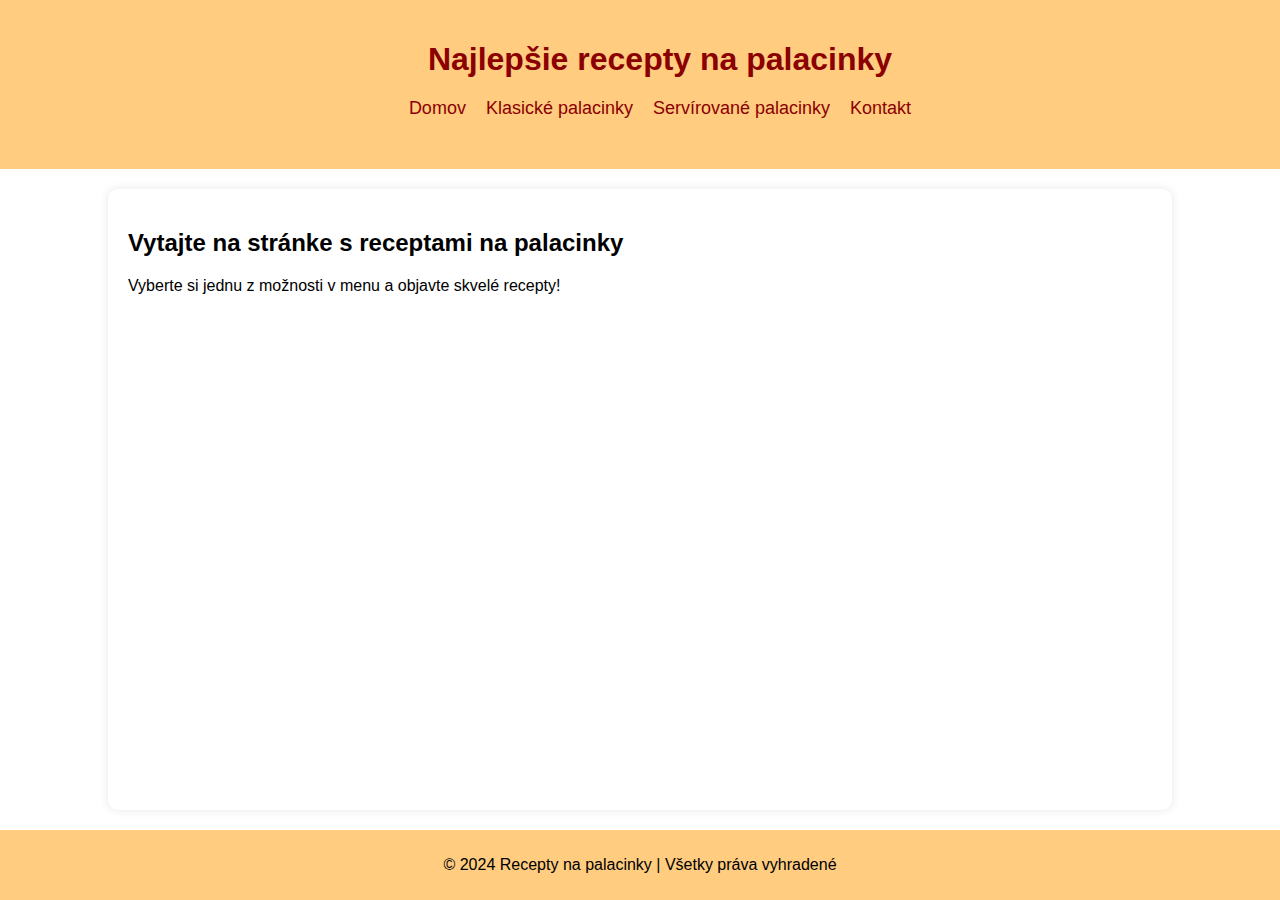
<file: 1_palacinky/index.html>
<!DOCTYPE html>
<html lang="en">

<head>
    <meta charset="UTF-8">
    <meta name="viewport" content="width=device-width, initial-scale=1.0">
    <link rel="stylesheet" href="./Assets/style.css">
    <title>Document</title>
</head>

<body>
    <header>
        <h1>Najlepšie recepty na palacinky</h1>
        <nav>
            <ul>
                <li><a href="index.html">Domov</a></li> 
                <li><a href="./Klasicke_palacinky/klasicke.html">Klasické palacinky</a></li>
                <li><a href="./Servirovanie/servirovanie.html">Servírované palacinky</a></li>
                <li><a href="./Kontakt/kontakt.html">Kontakt</a></li>
            </ul>
        </nav>
    </header>
    <main class="recipe">
        <h2>Vytajte na stránke s receptami na palacinky </h2>
        <p>Vyberte si jednu z možnosti v menu a objavte skvelé recepty!</p>
    </main>
    <footer><p>&copy; 2024 Recepty na palacinky | Všetky práva vyhradené</p></footer>

</body>

</html>
</file>
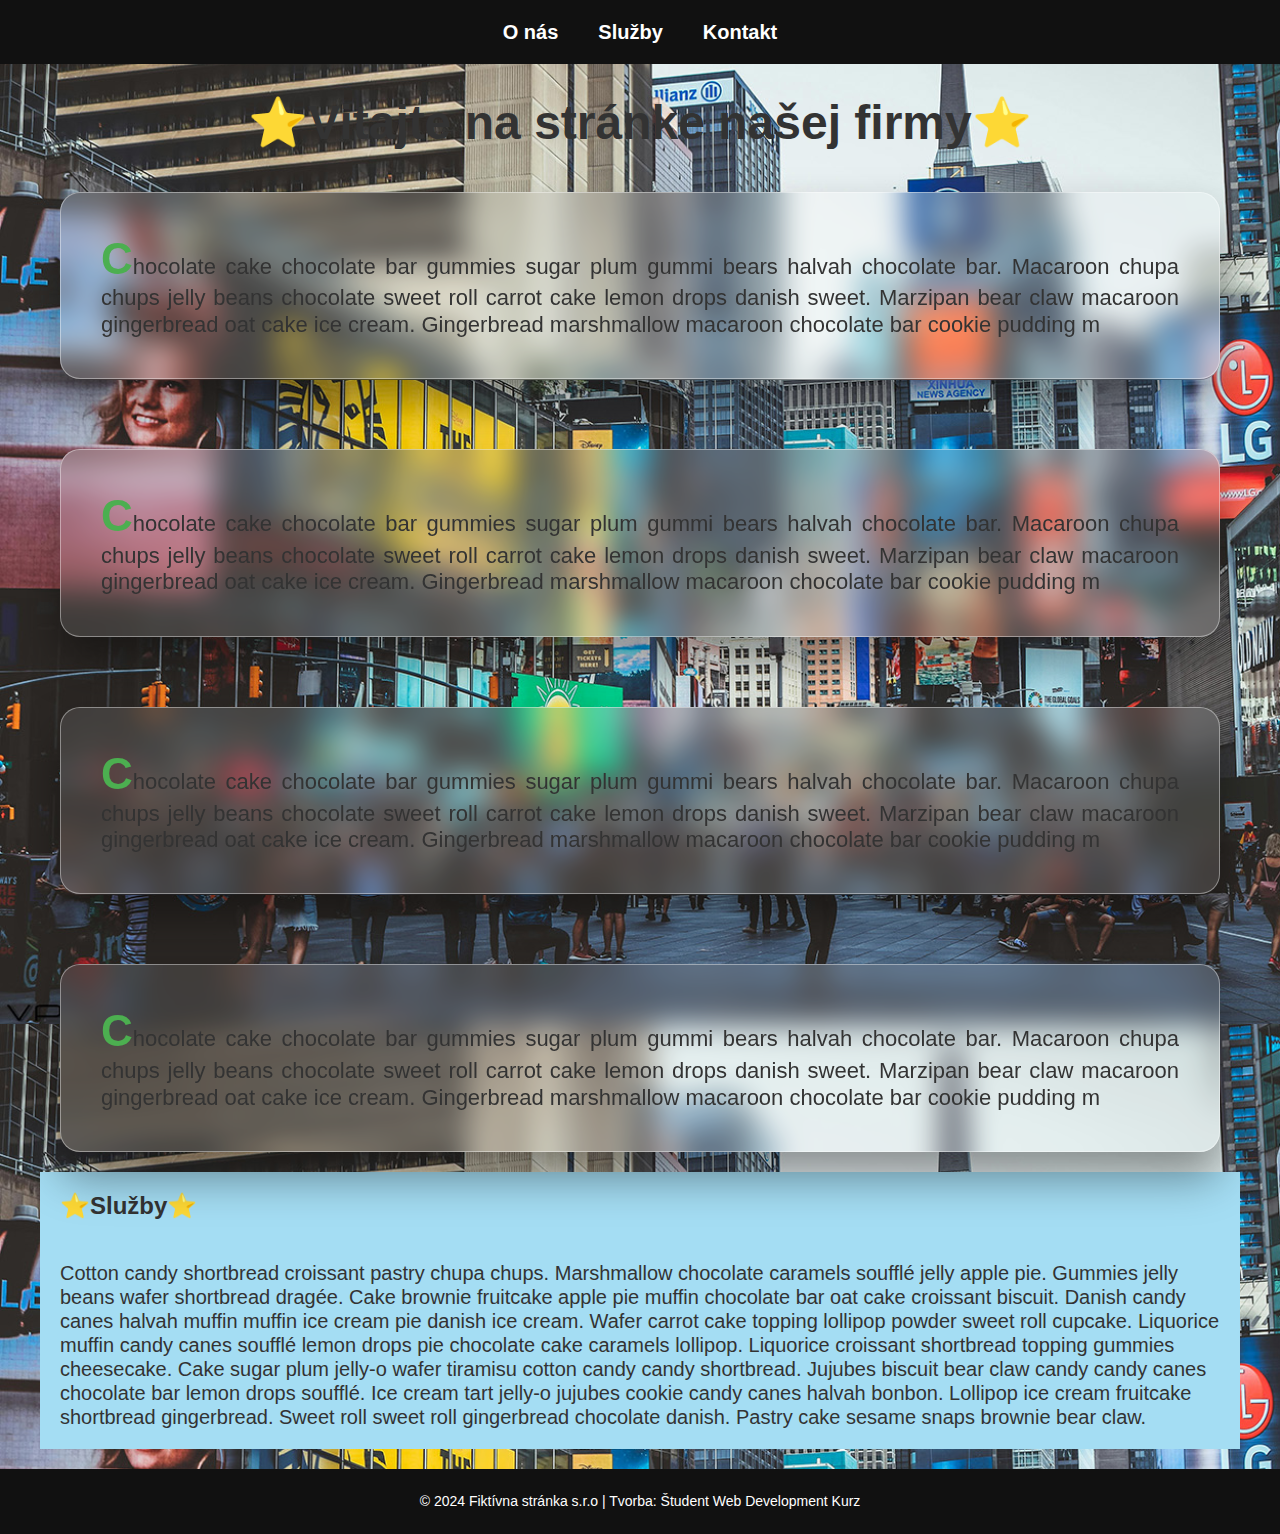
<file: 2_firma/index.html>
<!DOCTYPE html>
<html lang="en">

<head>
    <meta charset="UTF-8">
    <meta name="viewport" content="width=device-width, initial-scale=1.0">
    <!-- Metaúdaje projektu -->
    <meta name="author" content="Marko Papranec">
    <meta name="date" content="2025-09-30">
    <meta name="version" content="v1.0">

    <!-- Popis pre vyhľadávače -->
    <meta name="description" content="Opakovanie CSS, pseudoelementy, pseudotriedy">
    <link rel="stylesheet" href="./Assets/CSS/contactform.css">
    <link rel="stylesheet" href="./Assets/CSS/style.css">
    <title>Document</title>
</head>

<body class="normal-body">
    <nav>
        <ul>
            <li><a href="index.html">O nás</a></li>
            <li><a href="./Sluzby/sluzby.html">Služby</a></li>
            <li><a href="./Kontakt/kontakt.html">Kontakt</a></li>
        </ul>
    </nav>
    <h1 class="hero">Fiktívna stránka s.r.o </h1>
    <main>
        <section class="about-us">

            <h2 class="about-us-header">Vitajte na stránke našej firmy</h2>
            <div class="about-us-content">
                <section class="glass-container-2">
                    <p>Chocolate cake chocolate bar gummies sugar plum gummi bears halvah chocolate bar. Macaroon chupa
                        chups
                        jelly
                        beans chocolate sweet roll carrot cake lemon drops danish sweet. Marzipan bear claw macaroon
                        gingerbread
                        oat
                        cake ice cream. Gingerbread marshmallow macaroon chocolate bar cookie pudding m
                </section>

                <section class="glass-container-2">
                    <p>Chocolate cake chocolate bar gummies sugar plum gummi bears halvah chocolate bar. Macaroon chupa
                        chups
                        jelly
                        beans chocolate sweet roll carrot cake lemon drops danish sweet. Marzipan bear claw macaroon
                        gingerbread
                        oat
                        cake ice cream. Gingerbread marshmallow macaroon chocolate bar cookie pudding m
                </section>

                <section class="glass-container-2">
                    <p>Chocolate cake chocolate bar gummies sugar plum gummi bears halvah chocolate bar. Macaroon chupa
                        chups
                        jelly
                        beans chocolate sweet roll carrot cake lemon drops danish sweet. Marzipan bear claw macaroon
                        gingerbread
                        oat
                        cake ice cream. Gingerbread marshmallow macaroon chocolate bar cookie pudding m
                </section>

                <section class="glass-container-2">
                    <p>Chocolate cake chocolate bar gummies sugar plum gummi bears halvah chocolate bar. Macaroon chupa
                        chups
                        jelly
                        beans chocolate sweet roll carrot cake lemon drops danish sweet. Marzipan bear claw macaroon
                        gingerbread
                        oat
                        cake ice cream. Gingerbread marshmallow macaroon chocolate bar cookie pudding m
                </section>

            </div>

        </section>

        <section class="services">
            <div class="services-content">

                <h2 class="services-header">Služby</h2>

                <p>Cotton candy shortbread croissant pastry chupa chups. Marshmallow chocolate caramels soufflé jelly
                    apple pie.
                    Gummies jelly beans wafer shortbread dragée. Cake brownie fruitcake apple pie muffin chocolate bar
                    oat cake
                    croissant biscuit. Danish candy canes halvah muffin muffin ice cream pie danish ice cream. Wafer
                    carrot cake
                    topping lollipop powder sweet roll cupcake. Liquorice muffin candy canes soufflé lemon drops pie
                    chocolate
                    cake caramels lollipop. Liquorice croissant shortbread topping gummies cheesecake. Cake sugar plum
                    jelly-o
                    wafer tiramisu cotton candy candy shortbread. Jujubes biscuit bear claw candy candy canes chocolate
                    bar
                    lemon drops soufflé. Ice cream tart jelly-o jujubes cookie candy canes halvah bonbon. Lollipop ice
                    cream
                    fruitcake shortbread gingerbread. Sweet roll sweet roll gingerbread chocolate danish. Pastry cake
                    sesame
                    snaps brownie bear claw.</p>
            </div>

        </section>
        <section>

        </section>
    </main>
    <footer>
        <p>&copy; 2024 Fiktívna stránka s.r.o | Tvorba: Študent Web Development Kurz</p>
    </footer>

</body>

</html>
</file>
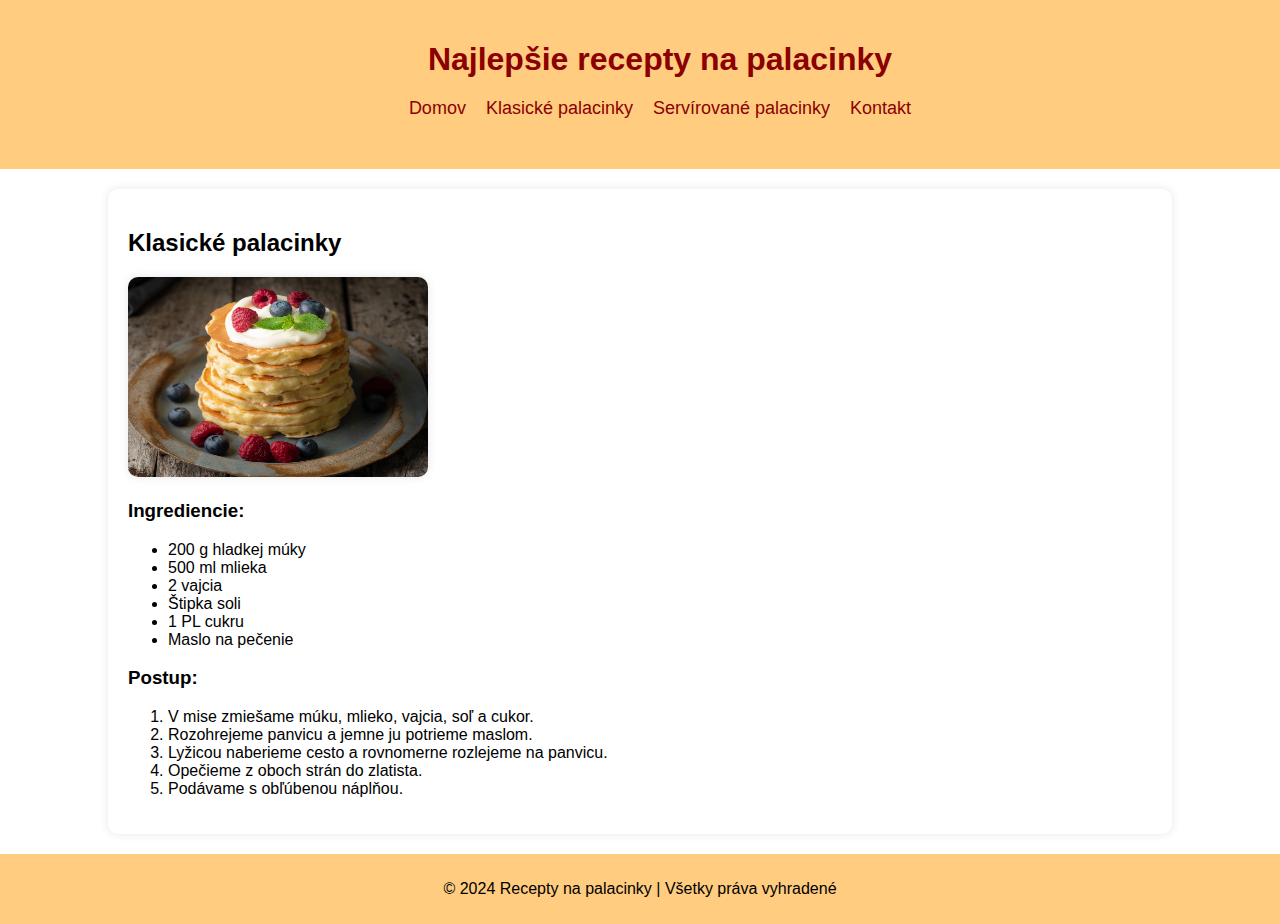
<file: 1_palacinky/Klasicke_palacinky/klasicke.html>
<!DOCTYPE html>
<html lang="en">

<head>
    <!-- Hlavicka dokumentu: nastavenie kodovania, autor, verzia, responzivita, CSS -->
    <meta charset="UTF-8">
    <meta name="viewport" content="width=device-width, initial-scale=1.0">
    <meta name="author" content="Marko Papranec">
    <meta name="date" content="2025-09-16" scheme="YYYY-MM-DD">
    <meta name="version" content="v1.0">
    <link rel="stylesheet" href="../Assets/style.css">
    <title>Document</title>
</head>

<body>
    <!-- Hlavicka stranky s nazvom a navigaciou -->
    <header>
        <h1>Najlepšie recepty na palacinky</h1>
        <nav>
             <!-- Navigacne menu na podstranky -->
            <ul>
                <li><a href="../index.html">Domov</a></li> 
                <li><a href="./klasicke.html">Klasické palacinky</a></li>
                <li><a href="../Servirovanie/servirovanie.html">Servírované palacinky</a></li>
                <li><a href="../Kontakt/kontakt.html">Kontakt</a></li>
            </ul>
        </nav>
    </header>
    <!-- Hlavny obsah stranky: recept na klasické palacinky -->
    <main class="recipe">
        <!-- Sekcia s obrázkom a názvom receptu -->
        <Section class="img">
            <h2>Klasické palacinky</h2>
            <img class="img-klasicke" src="../Assets/Images/pancake-2024-10-18-03-25-20-utc (1).jpg" alt="Klasické palacinky">
        </Section>
        <!-- Sekcia s ingredienciami a postupom -->
        <section class="process">
            <h3>Ingrediencie:</h3>
            <ul>
                <li>200 g hladkej múky</li>
                <li>500 ml mlieka</li>
                <li>2 vajcia</li>
                <li>Štipka soli</li>
                <li>1 PL cukru</li>
                <li>Maslo na pečenie</li>
            </ul>
            <h3>Postup:</h3>
                <ol>
                    <li>V mise zmiešame múku, mlieko, vajcia, soľ a cukor.</li>
                    <li>Rozohrejeme panvicu a jemne ju potrieme maslom.</li>
                    <li>Lyžicou naberieme cesto a rovnomerne rozlejeme na panvicu.</li>
                    <li>Opečieme z oboch strán do zlatista.</li>
                    <li>Podávame s obľúbenou náplňou.</li>
                </ol>
        </section>
    </main>
    <!-- Pata stranky s copyrightom -->
    <footer>
        <p>&copy; 2024 Recepty na palacinky | Všetky práva vyhradené</p>
    </footer>

</body>

</html>
</file>
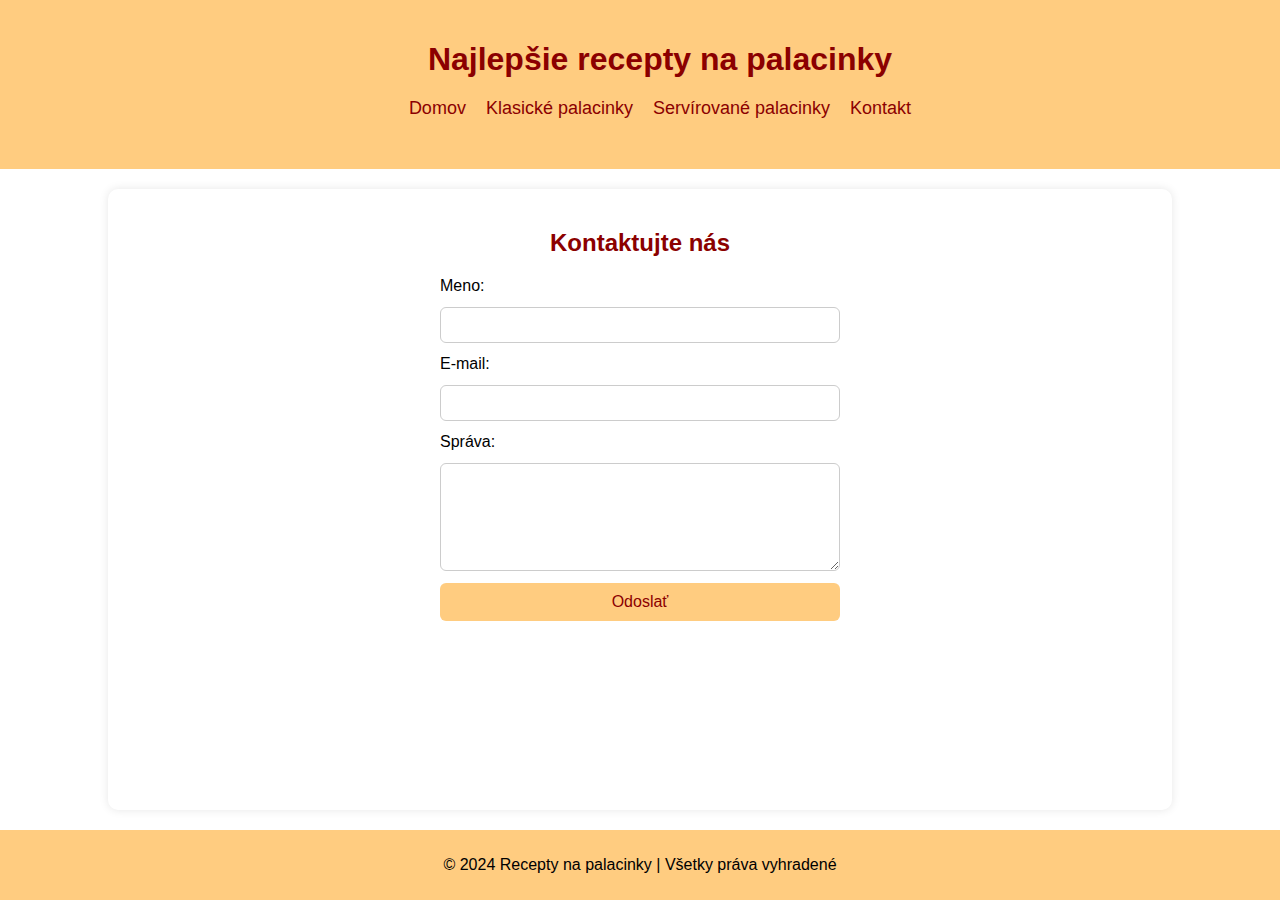
<file: 1_palacinky/Kontakt/kontakt.html>
<!DOCTYPE html>
<html lang="en">

<head>
    <!-- Hlavicka dokumentu: nastavenie kodovania, autor, verzia, responzivita, CSS -->
    <meta charset="UTF-8">
    <meta name="viewport" content="width=device-width, initial-scale=1.0">
    <meta name="author" content="Marko Papranec">
    <meta name="date" content="2025-09-16" scheme="YYYY-MM-DD">
    <meta name="version" content="v1.0">
    <link rel="stylesheet" href="../Assets/style.css">
    <title>Document</title>
</head>

<body>
    <!-- Hlavicka stranky s nazvom a navigaciou -->
    <header>
        <h1>Najlepšie recepty na palacinky</h1>
         <!-- Hamburger ikonka pre mobil -->
        <button class="hamburger" aria-label="Otvoriť menu">
            &#9776;
        </button>
        <nav> 
            <!-- Navigacne menu na podstranky -->
            <ul>
                <li><a href="../index.html">Domov</a></li> 
                <li><a href="../Klasicke_palacinky/klasicke.html">Klasické palacinky</a></li>
                <li><a href="../Servirovanie/servirovanie.html">Servírované palacinky</a></li>
                <li><a href="./kontakt.html">Kontakt</a></li>
            </ul>
        </nav>
    </header>
    <!-- Hlavny obsah stranky: kontaktna sekcia -->
    <main class="recipe">
        <h2 class="contact-header">Kontaktujte nás</h2>
        <!-- Kontakt formular pre odoslanie spravy -->
        <form class="contact-form">
            <label for="name">Meno:</label>
            <input type="text" id="name" name="name" required >
            

            <label for="email">E-mail:</label>
            <input type="email" id="email" name="email" required>

            <label for="message">Správa:</label>
            <textarea id="message" name="message" rows="5" ></textarea>

            <button type="submit">Odoslať</button>
        </form>
    </main>
    <!-- Pata stranky s copyrightom -->
    <footer>
        <p>&copy; 2024 Recepty na palacinky | Všetky práva vyhradené</p>
    </footer>
    <script src="../hamburgermenu.js"></script>
</body>

</html>
</file>
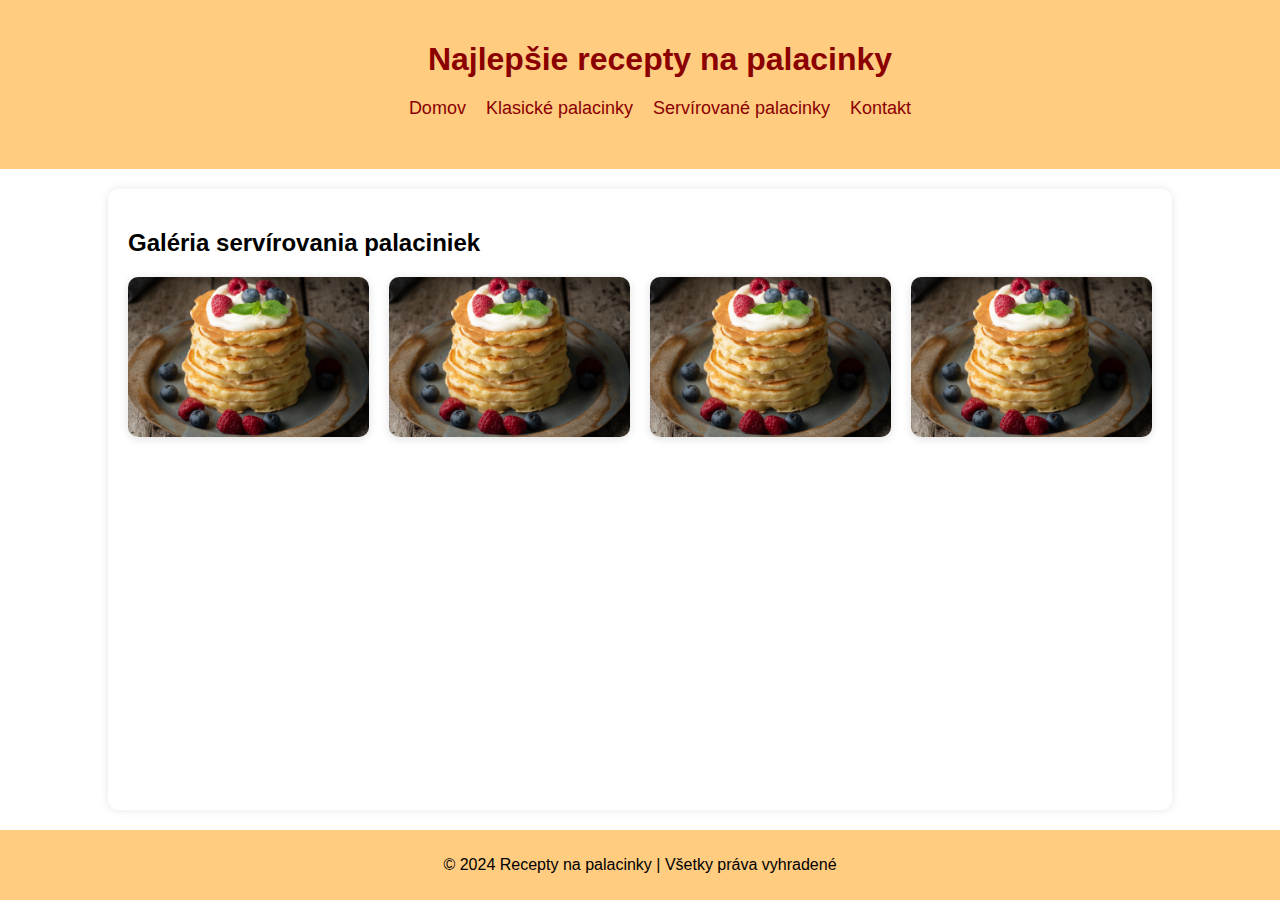
<file: 1_palacinky/Servirovanie/servirovanie.html>
<!DOCTYPE html>
<html lang="en">

<head>
    <!-- Hlavicka dokumentu: nastavenie kodovania, autor, verzia, responzivita, CSS -->
    <meta charset="UTF-8">
    <meta name="viewport" content="width=device-width, initial-scale=1.0">
    <meta name="author" content="Marko Papranec">
    <meta name="date" content="2025-09-16" scheme="YYYY-MM-DD">
    <meta name="version" content="v1.0">
    <link rel="stylesheet" href="../Assets/style.css">
    <title>Document</title>
</head>

<body>
    <!-- Hlavicka stranky s nazvom a navigaciou -->
    <header>
        <h1>Najlepšie recepty na palacinky</h1>
         <!-- Hamburger ikonka pre mobil -->
        <button class="hamburger" aria-label="Otvoriť menu">
            &#9776;
        </button>
        <!-- Navigacne menu na podstranky -->
        <nav>
            <ul>
                <li><a href="../index.html">Domov</a></li> 
                <li><a href="../Klasicke_palacinky/klasicke.html">Klasické palacinky</a></li>
                <li><a href="./servirovanie.html">Servírované palacinky</a></li>
                <li><a href="../Kontakt/kontakt.html">Kontakt</a></li>
            </ul>
        </nav>
    </header>
    <!-- Hlavny obsah stranky: galéria obrázkov servírovania palaciniek -->
    <main class="recipe">
        <h2>Galéria servírovania palaciniek</h2>
        <div class="gallery">
            <!-- Obrázky galérie, každý obrázok reprezentuje iný spôsob servírovania -->
            <img src="../Assets/Images/pancake-2024-10-18-03-25-20-utc (1).jpg" alt="Servírovanie 1">
            <img src="../Assets/Images/pancake-2024-10-18-03-25-20-utc (1).jpg" alt="Servírovanie 2">
            <img src="../Assets/Images/pancake-2024-10-18-03-25-20-utc (1).jpg" alt="Servírovanie 3">
            <img src="../Assets/Images/pancake-2024-10-18-03-25-20-utc (1).jpg" alt="Servírovanie 4">
        </div>
    </main>
    <!-- Pata stranky s copyrightom -->
    <footer>
        <p>&copy; 2024 Recepty na palacinky | Všetky práva vyhradené</p>
    </footer>
    <script src="../hamburgermenu.js"></script>

</body>

</html>
</file>
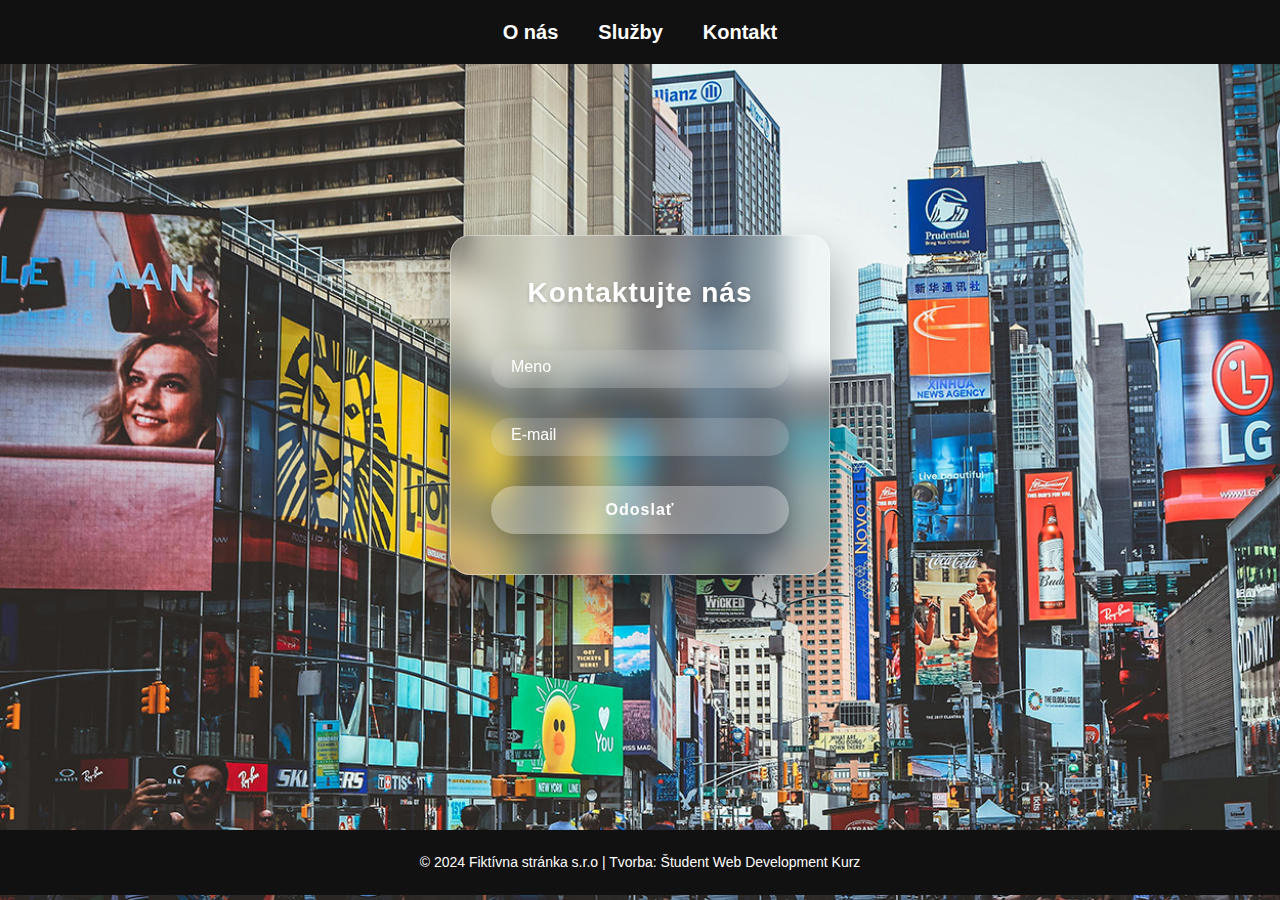
<file: 2_firma/Kontakt/kontakt.html>
<!DOCTYPE html>
<html lang="en">

<head>
    <meta charset="UTF-8">
    <meta name="viewport" content="width=device-width, initial-scale=1.0">
    <!-- Metaúdaje projektu -->
    <meta name="author" content="Marko Papranec">
    <meta name="date" content="2025-09-30">
    <meta name="version" content="v1.0">
    <link rel="stylesheet" href="../Assets/CSS/style.css">
    <link rel="stylesheet" href="../Assets/CSS/contactform.css">

    <!-- Popis pre vyhľadávače -->
    <meta name="description" content="Opakovanie CSS, pseudoelementy, pseudotriedy">
    <title>Document</title>
</head>

<body>
    <nav>
        <ul>
            <li><a href="../index.html">O nás</a></li>
            <li><a href="./Sluzby/sluzby.html">Služby</a></li>
            <li><a href="./Kontakt/kontakt.html">Kontakt</a></li>
        </ul>
    </nav>
    <main class="body-2">

        <div class="glass-container">
            <h2>Kontaktujte nás</h2>
            <form> 
                <div class="input-group">
                    <input type="text" id="name" name="name" required>
                    <label for="name">Meno</label>
                </div>
                <div class="input-group">
                    <input type="text" id="email" name="email" required>
                    <label for="email">E-mail</label>
                </div>
                <button type="submit" class="submit-btn">Odoslať</button>
            </form>
        </div>
    </main>
    <footer>
        <p>&copy; 2024 Fiktívna stránka s.r.o | Tvorba: Študent Web Development Kurz</p>
    </footer>
    </body>

</html>
</file>
<file: 1_palacinky/Assets/style.css>
/* Nastavenie základných štýlov pre html a body - výška, okraje, písmo */
html, body {
  height: 100%;
  margin: 0;
  padding: 0;
  font-family: 'Arial', sans-serif;
}

/* Flexbox pre celé telo stránky, aby footer bol vždy dole */
body {
  display: flex;
  flex-direction: column;
  min-height: 100vh;
}

/* Hlavička stránky - pozadie, zarovnanie, padding */
header {
  background-color: #ffcc80;
  text-align: center;
  padding: 20px 20px 50px;
  position: relative;
  left: 0;
  top: 0;
  width: 100%;
  
}

/* Nadpis v hlavičke - veľkosť a farba písma */
header h1 {
  font-size: 32px;
  color: #8b0000;
  margin-bottom: 20px;
  
}

/* Navigačné menu - odstránenie odrážok, flexbox zarovnanie, medzery */
nav ul {
  list-style-type: none;
  margin: 0;
  padding: 0;
  display: flex;
  justify-content: center;
  gap: 20px;

}
/* Odkazy v menu - veľkosť písma, odstránenie podčiarknutia, farba */
 li a {
  font-size: 18px;
  text-decoration: none;
  color:#8b0000 ;
}

/* Hlavný obsah stránky - šírka, centrovanie, padding */
main {
  width: 80%;
  flex: 1;
  margin:  0 auto;
  padding: 20px;

}
/* Sekcia s receptom - biele pozadie, zaoblené rohy, tieň */
.recipe {
  background-color: #fff;
  padding: 20px;
  margin-top: 20px;
  margin-bottom: 20px;
  border-radius: 10px;
  box-shadow: 0 0 10px rgba(0, 0, 0, 0.1);
}

/* Obrázok klasických palaciniek - veľkosť, zaoblenie, tieň */
.img-klasicke {
  width: 300px;
  height: 200px;
  border-radius: 10px;
  box-shadow: 0 0 10px rgba(0, 0, 0, 0.1);
}

/* Päta stránky - pozadie, zarovnanie, padding */
footer {
  background-color: #ffcc80;
  text-align: center;
  padding: 10px;
  max-width: 100%;
}

/* Galéria obrázkov - responzívna mriežka, medzery */
.gallery {
  display: grid;
  grid-template-columns: repeat(auto-fit, minmax(180px, 1fr));
  gap: 20px;
  margin-top: 20px;
  margin-bottom: 20px;

}

/* Obrázky v galérii - veľkosť, zaoblenie, tieň, efekt pri hover */
.gallery img {
  width: 100%;
  height: 160px;
  object-fit: cover;
  border-radius: 10px;
  box-shadow: 0 2px 10px rgba(0,0,0,0.12);
  transition: transform 0.2s, box-shadow 0.2s;
}

.gallery img:hover {
  transform: scale(1.05);
  box-shadow: 0 4px 20px rgba(0,0,0,0.18);
}
.contact-header {
  text-align: center;
  margin-top: 20px;
  margin-bottom: 20px;
}

/* Kontaktný formulár - stĺpcové zoradenie, šírka, centrovanie */
.contact-form {
  display: flex;
  flex-direction: column;
  gap: 12px;
  max-width: 400px;
  margin: 0 auto;
}

/* Nadpis kontaktnej sekcie - zarovnanie, farba */
.contact-header {
  text-align: center;
  color: #8b0000;
}

/* Polia formulára - padding, okraj, zaoblenie, veľkosť písma */
.contact-form input,
.contact-form textarea {
  padding: 8px;
  border: 1px solid #ccc;
  border-radius: 6px;
  font-size: 16px;
}

/* Tlačidlo formulára - farby, zaoblenie, efekt pri hover */
.contact-form button {
  background-color: #ffcc80;
  color: #8b0000;
  border: none;
  padding: 10px;
  border-radius: 6px;
  font-size: 16px;
  cursor: pointer;
  transition: background 0.2s;
}

.contact-form button:hover {
  background-color: #ffd699;
}

/* Skryť hamburger na desktop, zobraziť na mobil */
.hamburger {
  display: none;
  font-size: 32px;
  background: none;
  border: none;
  cursor: pointer;
  position: absolute;
  right: 40px;
  top: 24px;
  z-index: 1001;
}

/* Mobilné menu */
@media (max-width: 700px) {
  nav ul {
    display: none;
    flex-direction: column;
    background: #ffcc80;
    position: absolute;
    top: 80px;
    left: 0;
    width: 100%;
    padding: 20px 0;
    gap: 10px;
    box-shadow: 0 4px 16px rgba(0,0,0,0.08);
    z-index: 1000;
  }
  nav ul.active {
    display: flex;
  }
  .hamburger {
    display: block;
  }
  header {
    padding-left: 10px;
    padding-bottom: 20px;
  }
  header h1 {
    text-align: left;
    font-size: 20px;
    margin-bottom: 10px;
  }
}
</file>
<file: 2_firma/Assets/CSS/contactform.css>
* {
    margin: 0;
    padding: 0;
    box-sizing: border-box;
    font-family: Roboto, sans-serif;
}

body {
    min-height: 100vh;
    background: url(../Imgs/nyctown.jpg);
    animation: movementBG 15s infinite alternate;
    background-size: 120%;


}
@keyframes movementBG {
    0% {
        background-position: 0% 10% ;
    }
    50% {
        background-position: 10% 20% ;
    }
    100% {
        background-position: 0% 30% ;
    }
}

.body-2 {
    display: flex;
    justify-content: center;
    align-items: center;
    min-height: 90vh;
    padding: 20px;
}

.glass-container {
    position: relative;
    width: 380px;
    padding: 40px;
    border-radius: 20px;
    background: rgba(255, 255, 255, 0.1);
    box-shadow: 0 25px 45px rgba(0, 0, 0, 0.4);
    backdrop-filter: blur(15px);
    border: 1px solid rgba(255, 255, 255, 0.4);
    z-index: 10;
    overflow: hidden;
}

.glass-container::before {
    content: '';
    position: absolute;
    top: 0;
    left: -120%;
    width: 100%;
    height: 200%;
    background: rgba(255, 255, 255, 0.05);
    transform: skewX(-15deg);
    transition: 0.5s;
    pointer-events: none;
}

.glass-container:hover::before {
    left: 120%;
}

.glass-container h2 {
    font-size: 28px;
    color: #fff;
    text-align: center;
    font-weight: 600;
    letter-spacing: 1px;
    margin-bottom: 40px;
    text-shadow: 0 2px 4px rgba(0, 0, 0, 0.2);
}

.glass-container p {
    font-size: 18px;
    color: #fff;
    text-align: center;
    font-weight: 600;
    letter-spacing: 1px;
    margin-bottom: 40px;
    text-shadow: 0 2px 4px rgba(0, 0, 0, 0.2);
}

.input-group {
    position: relative;
    margin-bottom: 30px;
}

.input-group input {
    width: 100%;
    padding: 10px 20px;
    background: rgba(255, 255, 255, 0.2);
    border: none;
    outline: none;
    border-radius: 35px;
    font-size: 16px;
    color: #fff;
    letter-spacing: 1px;
    box-shadow: inset 0 5px 15px rgba(0, 0, 0, 0.05);
    transition: all 0.3s ease;
}

.input-group label {
    position: absolute;
    top: 50%;
    left: 20px;
    color: #fff;
    font-size: 16px;
    pointer-events: none;
    transform: translateY(-60%);
    transition: all 0.3s ease;
}

.input-group input:focus+label,
.input-group input:valid+label {
    top: 0px;
    left: 15px;
    color: #fff;
    font-size: 12px;
    padding: 2 8px;
    border-radius: 10px;
}

.submit-btn {
    width: 100%;
    padding: 15px;
    background: rgba(255, 255, 255, 0.3);
    border: none;
    outline: none;
    border-radius: 35px;
    font-size: 16px;
    color: #fff;
    font-weight: 600;
    letter-spacing: 1px;
    cursor: pointer;
    box-shadow: 0 5px 15px rgba(0, 0, 0, 0.1);
    transition: all 0.3s ease;
}

.submit-btn:hover {
    background: rgba(255, 255, 255, 0.4);
    box-shadow: 0 8px 20px rgba(0, 0, 0, 0.2);
    transform: translateY(-3px);
}
</file>
<file: 2_firma/Assets/CSS/style.css>
:root {
    --black-color: #111111;
    --primary-color: #4CAF50;
    --secondary-color: #a4ddf3;
    --background-color: #f0f0f0;
    --body-color: #ffffff;
    --text-color: #333333;
    --font-family: 'roboto', sans-serif;
}

* {
    font-size: 20px;
    box-sizing: border-box;
    margin: 0;
    padding: 0;
}

body {
    font-family: var(--font-family);
    background-color: var(--body-color);
    color: var(--text-color);
    line-height: 1.2;
}

main {
    max-width: 1200px;
    margin: 0 auto;
    z-index: 5;
}

nav {
    background-color: var(--black-color);
    position: fixed;
    width: 100%;
    padding: 20px 50px;
    z-index: 100;
}

nav ul {
    list-style: none;
    display: flex;
    justify-content: center;
    gap: 40px;
}

nav a {
    color: var(--body-color);
    text-decoration: none;
    font-weight: bold;
    transition: color 0.3s;
}

nav a:hover {
    color: var(--primary-color);
}

.hero-header {
    height: 70vh;
    display: flex;
    align-items: center;
    justify-content: center;
    background: url(../Imgs/nyctown.jpg);
    padding: 50px 20px;
}
.hero-header::before {
    content: '';
    position: absolute;
    inset: 0;
    width: 100%;
    height: 70vh;
    background: rgba(0, 0, 0, 0.5);
    z-index: 1;
}
.hero-content {
    color: var(--body-color);
    font-size: clamp(32px, 5vw, 48px);
    font-weight: bold;
    text-shadow: 0 2px 4px rgba(0, 0, 0, 0.5);
    position: relative;
    font-size: 5rem;
    z-index: 2;
}
.hero-content::after,
.hero-content::before {
    content: '⭐';
}

.about-us-body {
    background: none;
    height: auto;
    overflow: auto;

}

.about-us {
    padding: 20px;
}

.about-us-header {
    font-size: 48px;
    margin: 20px;
    display: flex;
    justify-content: center;
    align-items: center;
    margin: 50px 20px 20px 20px;
}

.about-us-header::after,
.about-us-header::before {
    content: '⭐';
}

.about-us-content {
    display: flex;
    flex-direction: column;
    gap: 50px;
    flex-wrap: wrap;
}
.about-us p {
    text-align: justify;
    font-size: clamp(18px, 2.5vw, 22px);
}
.about-us p::first-letter {
    font-size: 200%;
    font-weight: bold;
    color: var(--primary-color);
}

.glass-container-2 {
    display: flex;
    flex-direction: row;
    position: relative;
    width: 100%;
    padding: 40px;
    border-radius: 20px;
    background: rgba(255, 255, 255, 0.1);
    box-shadow: 0 25px 45px rgba(0, 0, 0, 0.4);
    backdrop-filter: blur(15px);
    border: 1px solid rgba(255, 255, 255, 0.4);
    transition: all 0.3s ease;
    z-index: 10;
    overflow: hidden;
    margin-top: 20px;
}

.glass-container-2:hover {
    scale: 1.05;
}

.glass-container-2::before {
    content: '';
    position: absolute;
    top: 0;
    left: -120%;
    width: 100%;
    height: 200%;
    background: rgba(36, 36, 36, 0.05);
    transform: skewX(-15deg);
    transition: 0.5s;
    pointer-events: none;
}

.glass-container-2:hover::before {
    left: 120%;
}
.about-us-img {
    width: 100%;
    max-width: 400px;
    height: auto;
    border-radius: 10px;
    margin-right: 20px;
    margin-left: 20px;
    display: block;
}
.services {
    background-color: var(--secondary-color);
    padding: 20px;
}

.services-content {
    display: flex;
    flex-direction: column;
    gap: 20px;
    flex-wrap: wrap;
    max-width: 1200px;
}

.services-header {
    font-size: 24px;
    margin-bottom: 20px;
}

.services-header::after,
.services-header::before {
    content: '⭐';
}

footer {
    background-color: var(--black-color);
    color: var(--body-color);
    text-align: center;
    padding: 24px 20px;
    margin-top: 20px;

}

footer p {
    font-size: 14px;
}

img {
    max-width: 100%;
    height: auto;
    display: block;
}
</file>
